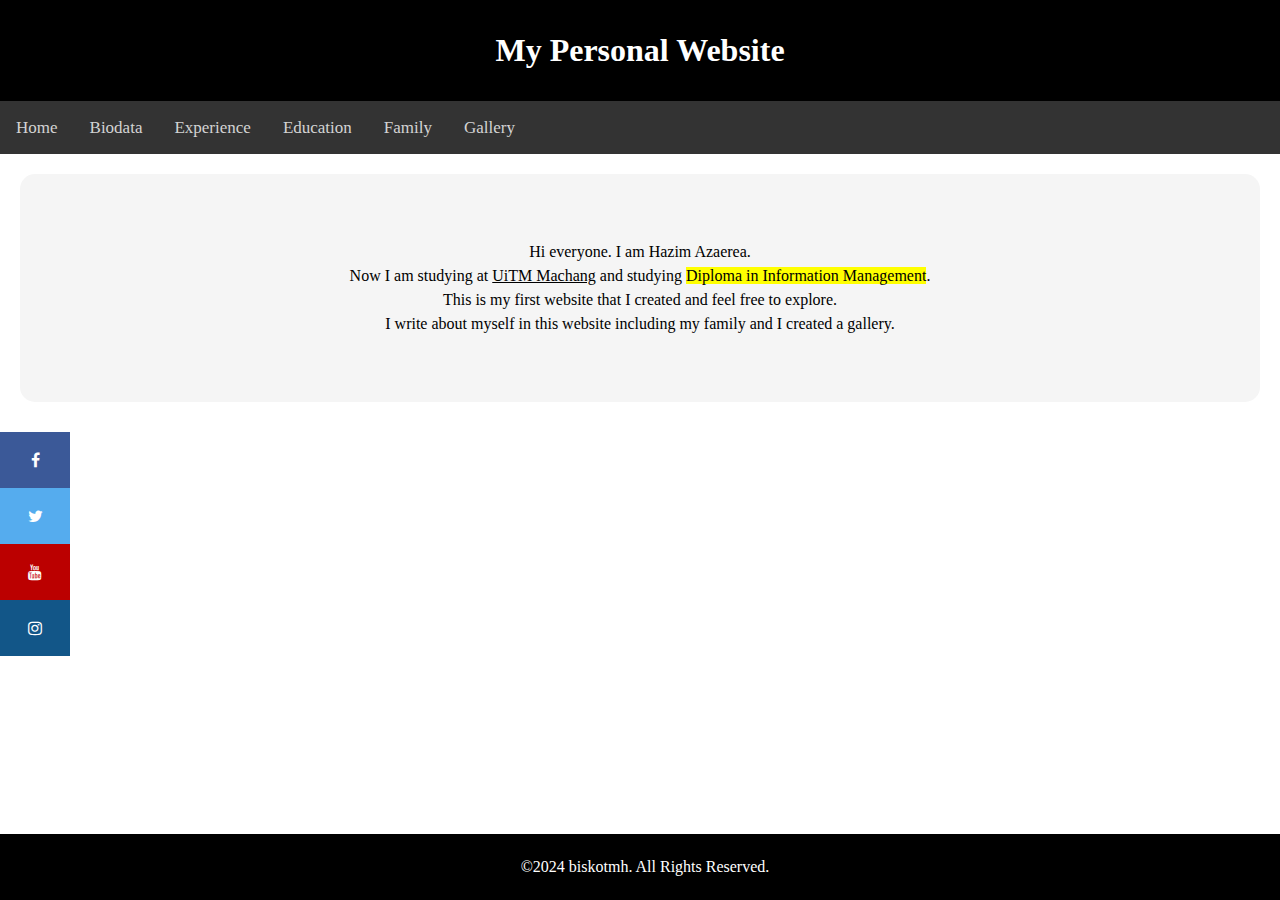
<file: index.html>
<!DOCTYPE html>
<html>
<head>
	<meta charset="utf-8">
	<meta name="viewport" content="width=device-width, initial-scale=1">
	<title>Personal Website</title>

	<link rel="stylesheet" type="text/css" href="css/style.css">

</head>
<body>
	<script>
		{
			alert("Assalamualaikum. \nWelcome to my page.")
		}
	</script>
	<header>
		<iframe src="https://free.timeanddate.com/clock/i9pdvhbh/n122/fcfff/tc000/pc000/ftb/th2" frameborder="0" width="81" height="19" align="right"></iframe>

		<h1>My Personal Website</h1>
	</header>
	<div class="topnav">
  	<a href="index.html">Home</a>
  	<a href="biodata.html">Biodata</a>
  	<a href="experience.html">Experience</a>
  	<a href="education.html">Education</a>
  	<a href="family.html">Family</a>
  	<a href="gallery.html">Gallery</a>
	</div>
	<main>
	<div class="container">
	<p style="text-align: center;">Hi everyone. I am Hazim Azaerea.<br>Now I am studying at <ins>UiTM Machang</ins> and studying <mark>Diploma in Information Management</mark>.<br>This is my first website that I created and feel free to explore.<br>I write about myself in this website including my family and I created a gallery.</p>
	</div>
	</main>
	<link rel="stylesheet" href="https://cdnjs.cloudflare.com/ajax/libs/font-awesome/4.7.0/css/font-awesome.min.css">
	<a href="https://www.facebook.com/share/19mXJmmjLT/?mibextid=wwXIfr" target="_blank" class="fa fa-facebook"></a><br>
	<a href="https://x.com/biskotmh?s=11&t=kjhNj8TjVTald_N5rqcELg" target="_blank" class="fa fa-twitter"></a><br>
	<a href="https://youtube.com/@biskotmh?si=TbrNJyO-RKwLCbUy" target="_blank" class="fa fa-youtube"></a><br>
	<a href="https://www.instagram.com/biskotmh/profilecard/?igsh=MTFpNHhpNWdwNnZlYQ==" target="_blank" class="fa fa-instagram"></a>
	<footer>
		<p>&copy;2024 biskotmh. All Rights Reserved.</p>
	</footer>

</body>
</html>
</file>
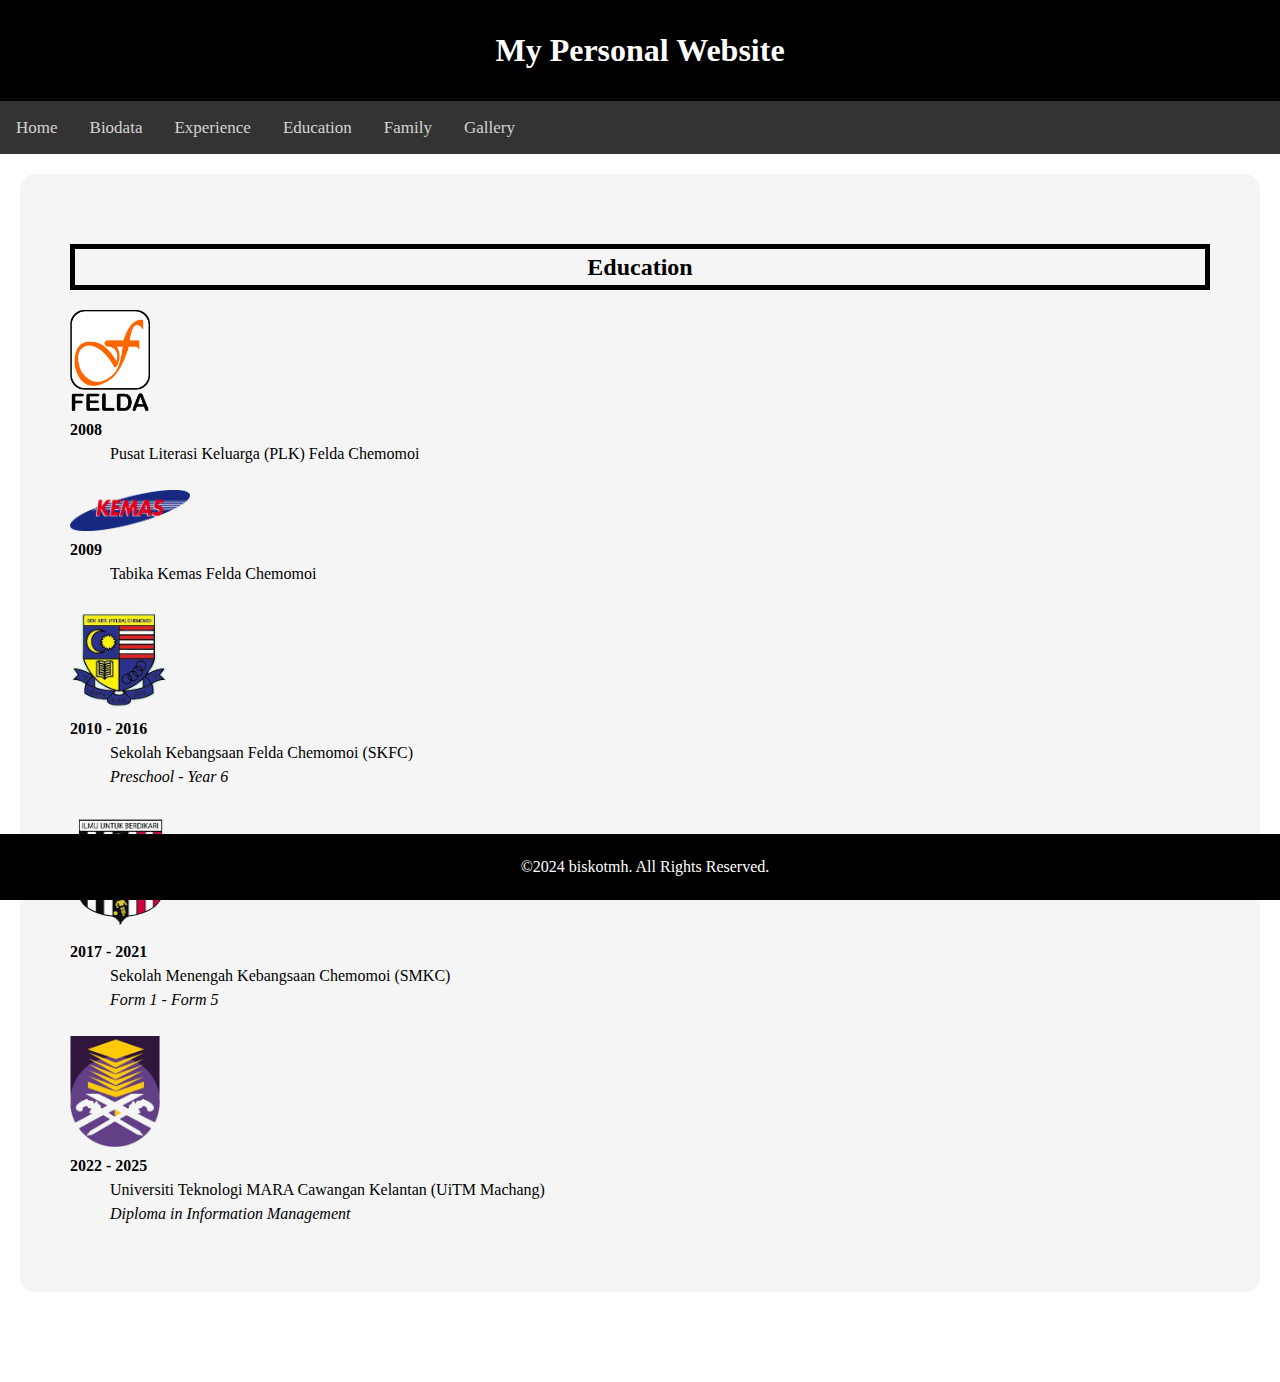
<file: education.html>
<!DOCTYPE html>
<html>
<head>
	<meta charset="utf-8">
	<meta name="viewport" content="width=device-width, initial-scale=1">
	<title>Personal Website</title>

	<link rel="stylesheet" type="text/css" href="css/style.css">

</head>
<body>
	<header>
		<iframe src="https://free.timeanddate.com/clock/i9pdvhbh/n122/fcfff/tc000/pc000/ftb/th2" frameborder="0" width="81" height="19" align="right"></iframe>
		<h1>My Personal Website</h1>
	</header>
	<div class="topnav">
  	<a href="index.html">Home</a>
  	<a href="biodata.html">Biodata</a>
  	<a href="experience.html">Experience</a>
  	<a href="education.html">Education</a>
  	<a href="family.html">Family</a>
  	<a href="gallery.html">Gallery</a>
	</div>
	<main>
	<div class="container">
	<h2 style="text-align: center; border: 5px solid;">Education</h2>
    <dl>
  		<img src="image/literasi.png" alt="PLK Logo" style="width:80px">
    	<dt>2008</dt>
    	<dd>Pusat Literasi Keluarga (PLK) Felda Chemomoi</dd><br>
  		<img src="image/kemas.png" alt="Tabika Kemas Logo" style="width:120px">    	
  		<dt>2009</dt>
    	<dd>Tabika Kemas Felda Chemomoi</dd><br>
  		<img src="image/skfc.png" alt="SKFC Logo" style="width:100px">
    	<dt>2010 - 2016</dt>
    	<dd>Sekolah Kebangsaan Felda Chemomoi (SKFC)<br><i>Preschool - Year 6</i></br></dd><br>
  		<img src="image/smkc.png" alt="SMKC Logo" style="width:100px">
    	<dt>2017 - 2021</dt>
    	<dd>Sekolah Menengah Kebangsaan Chemomoi (SMKC)<br><i>Form 1 - Form 5</i></br></dd><br>
  		<img src="image/uitm.png" alt="UiTM Logo" style="width:90px">
    	<dt>2022 - 2025</dt>
    	<dd>Universiti Teknologi MARA Cawangan Kelantan (UiTM Machang)<br><i>Diploma in Information Management</i></br></dd>
    </dl>
    
	
	
	
	</div>
	</main>
	<footer>
		<p>&copy;2024 biskotmh. All Rights Reserved.</p>
	</footer>

</body>
</html>
</file>
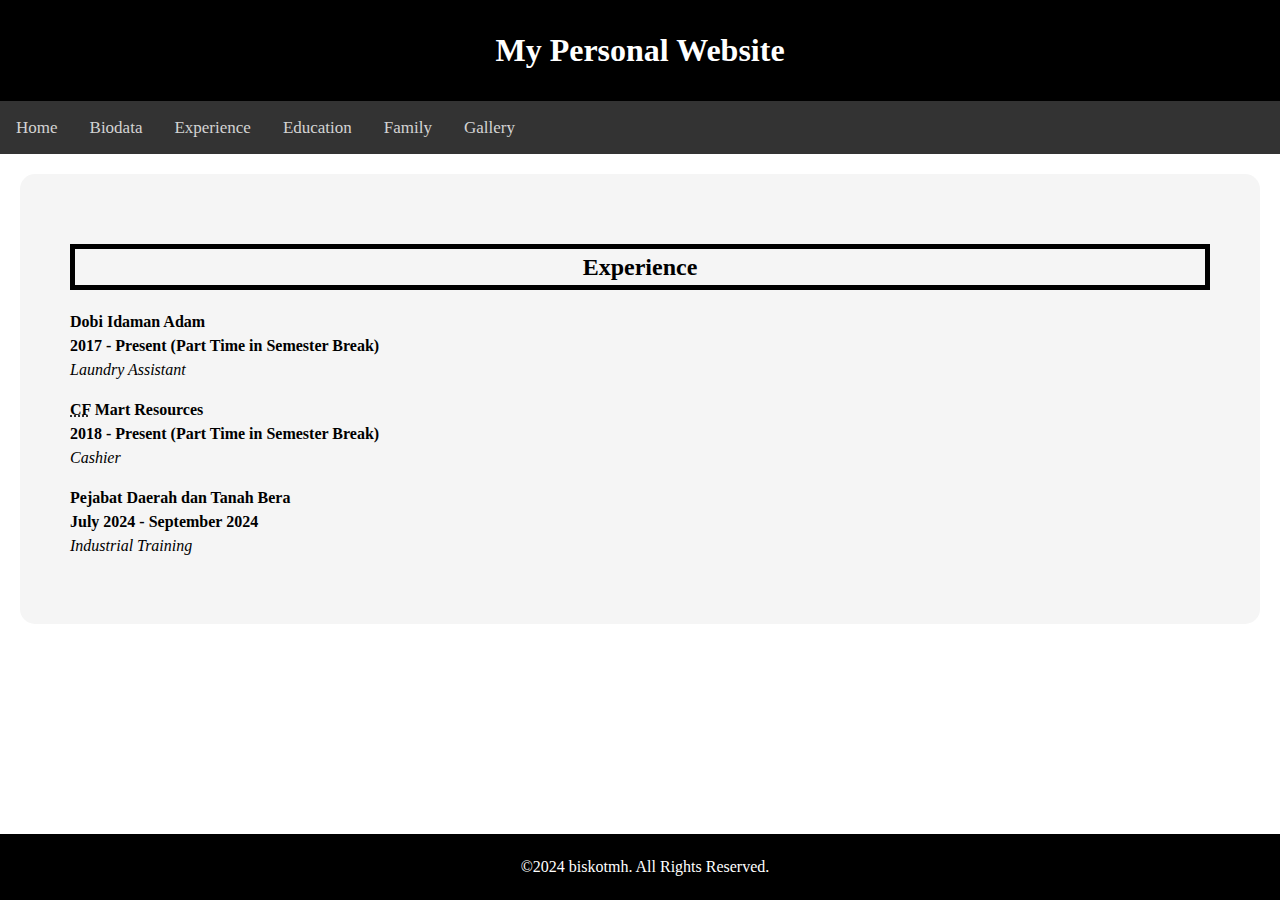
<file: experience.html>
<!DOCTYPE html>
<html>
<head>
	<meta charset="utf-8">
	<meta name="viewport" content="width=device-width, initial-scale=1">
	<title>Personal Website</title>

	<link rel="stylesheet" type="text/css" href="css/style.css">

</head>
<body>
	<header>
		<iframe src="https://free.timeanddate.com/clock/i9pdvhbh/n122/fcfff/tc000/pc000/ftb/th2" frameborder="0" width="81" height="19" align="right"></iframe>
		<h1>My Personal Website</h1>
	</header>
	<div class="topnav">
  	<a class="active" href="index.html">Home</a>
  	<a href="biodata.html">Biodata</a>
  	<a href="experience.html">Experience</a>
  	<a href="education.html">Education</a>
  	<a href="family.html">Family</a>
  	<a href="gallery.html">Gallery</a>
	</div>
	<main>
	<div class="container">
	<h2 style="text-align: center; border: 5px solid;">Experience</h2>
    <p><b>Dobi Idaman Adam <br>2017 - Present (Part Time in Semester Break)</b></br><i>Laundry Assistant</i></p>
    <p><b><abbr title="Chemomoi Frozen">CF</abbr> Mart Resources <br>2018 - Present (Part Time in Semester Break)</b></br><i>Cashier</i></p>
    <p><b>Pejabat Daerah dan Tanah Bera <br>July 2024 - September 2024</b></br><i>Industrial Training</i></p>
	</div>
	</main>
	<footer>
		<p>&copy;2024 biskotmh. All Rights Reserved.</p>
	</footer>

</body>
</html>
</file>
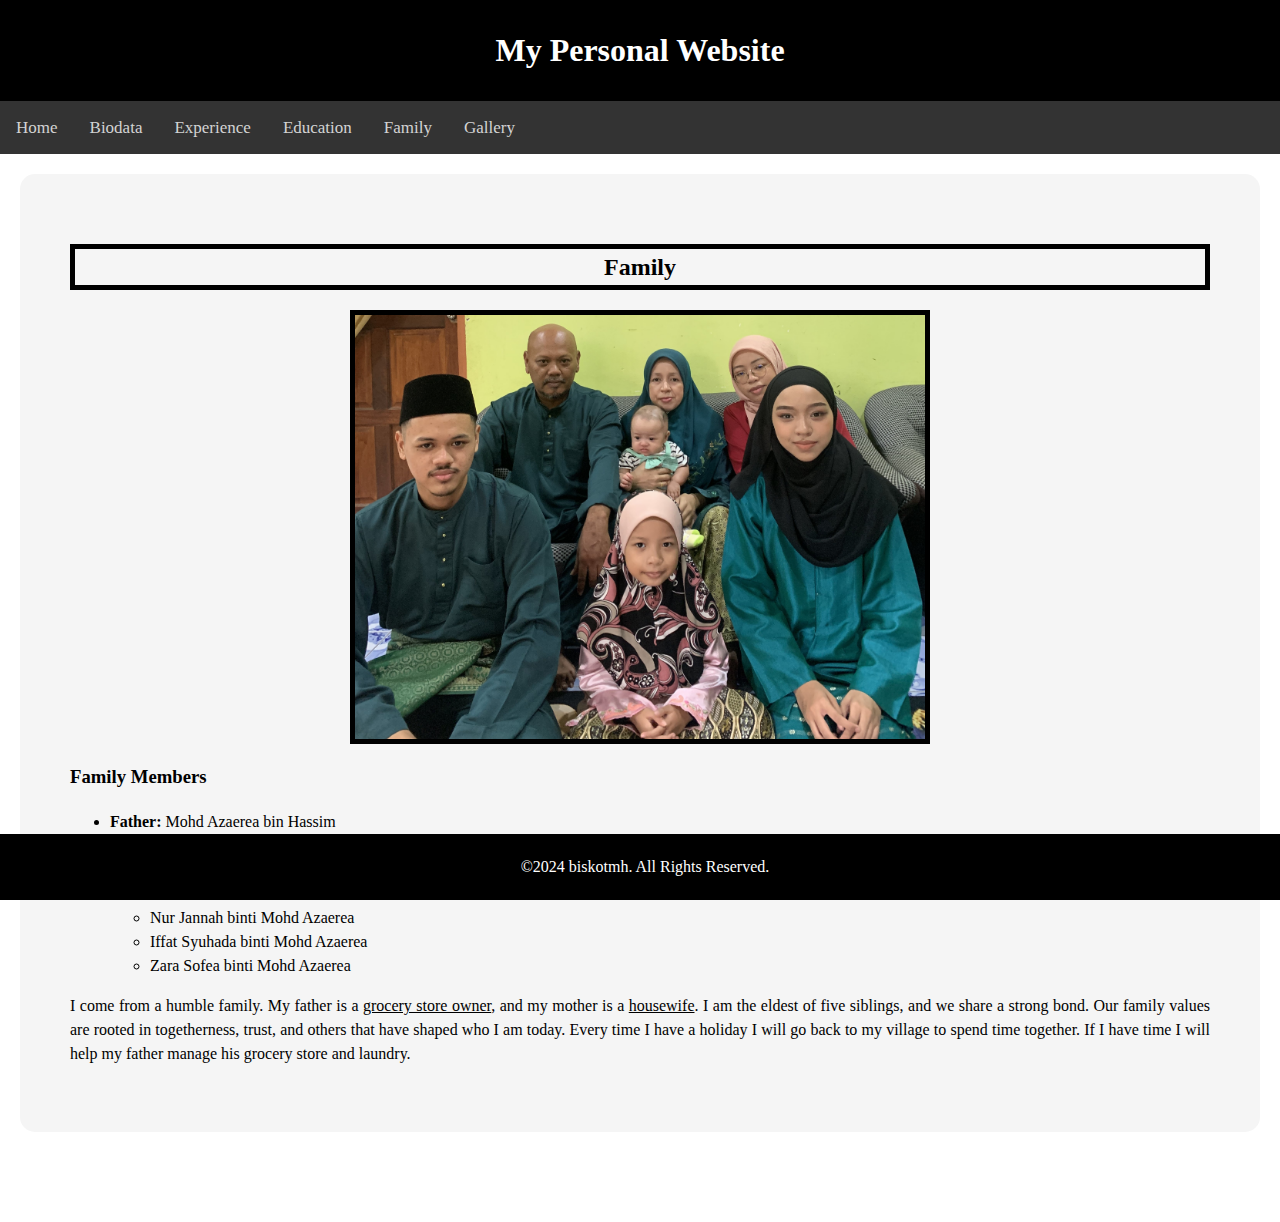
<file: family.html>
<!DOCTYPE html>
<html>
<head>
	<meta charset="utf-8">
	<meta name="viewport" content="width=device-width, initial-scale=1">
	<title>Personal Website</title>

	<link rel="stylesheet" type="text/css" href="css/style.css">

</head>
<body>
	<header>
		<iframe src="https://free.timeanddate.com/clock/i9pdvhbh/n122/fcfff/tc000/pc000/ftb/th2" frameborder="0" width="81" height="19" align="right"></iframe>
		<h1>My Personal Website</h1>
	</header>
	<div class="topnav">
  	<a href="index.html">Home</a>
  	<a href="biodata.html">Biodata</a>
  	<a href="experience.html">Experience</a>
  	<a href="education.html">Education</a>
  	<a href="family.html">Family</a>
  	<a href="gallery.html">Gallery</a>
	</div>
	<main>
	<div class="container">
	<h2 style="text-align: center; border: 5px solid;">Family</h2>
    <img src="image/family.JPG" alt="My Family Photo" class="center">
    <h3>Family Members</h3>
    <ul>
    	<li><strong>Father: </strong>Mohd Azaerea bin Hassim</li>
    	<li><strong>Mother: </strong>Mazrina binti Sahat</li>
    	<li><strong>Siblings: </strong></li>
    	<ul>
    		<li>Nur Alia Farhana binti Mohd Azaerea</li>
    		<li>Nur Jannah binti Mohd Azaerea</li>
    		<li>Iffat Syuhada binti Mohd Azaerea</li>
    		<li>Zara Sofea binti Mohd Azaerea</li>
    	</ul>
    </ul>
    <p style="text-align: justify;">I come from a humble family. My father is a <ins>grocery store owner</ins>, and my mother is a <ins>housewife</ins>. I am the eldest of five siblings, and we share a strong bond. Our family values are rooted in togetherness, trust, and others that have shaped who I am today. Every time I have a holiday I will go back to my village to spend time together. If I have time I will help my father manage his grocery store and laundry.</p>
	</div>
	</main>
	<footer>
		<p>&copy;2024 biskotmh. All Rights Reserved.</p>
	</footer>

</body>
</html>
</file>
<file: css/style.css>
body
{
  font-family: Georgia;
  margin: 0px;
  margin-bottom: 60px;
  line-height: 1.5;
}


header
{
  text-align: center;
  background-color: black;
  color: white;
  padding: 5px;
}


.topnav 
{
  background-color: #333;
  overflow: hidden;
}

.topnav a 
{
  float: left;
  color: lightgray;
  text-align: center;
  padding: 14px 16px;
  text-decoration: none;
  font-size: 17px;
}

.topnav a:hover 
{
  background-color: #ddd;
  color: black;
}

.container
{
  background-color: whitesmoke;
  border-radius: 15px;
  padding: 50px;
  margin-bottom: 10px;
}

main
{
  padding: 20px;
}

table, tr, th, td
{
  border: 2px solid;
  border-collapse: collapse;
}

th, td
{
  padding: 8px;
}

th
{
  background-color: whitesmoke;
}

td:hover
{
  background-color: lightgray;
}

dt
{
  font-weight: bold;
}

caption
{
  font-size: 8px;
}

.row 
{
  display: flex;
  flex-wrap: wrap;
  padding: 0 4px;
}

.column 
{
  flex: 20%;
  max-width: 25%;
  padding: 0 4px;
}

.column img 
{
  margin-top: 8px;
  vertical-align: middle;
  width: 100%;
}

@media screen and (max-width: 800px) {
  .column {
    flex: 50%;
    max-width: 50%;
  }
}

@media screen and (max-width: 600px) {
  .column {
    flex: 100%;
    max-width: 100%;
  }
}

.fa 
{
  padding: 20px;
  font-size: 30px;
  width: 30px;
  text-align: center;
  text-decoration: none;
}

.fa:hover 
{
    opacity: 0.7;
}

.fa-facebook 
{
  background: #3B5998;
  color: white;
}

.fa-twitter 
{
  background: #55ACEE;
  color: white;
}

.fa-youtube 
{
  background: #bb0000;
  color: white;
}

.fa-instagram 
{
  background: #125688;
  color: white;
}

.center {
  display: block;
  margin-left: auto;
  margin-right: auto;
  width: 50%;
  border: 5px solid;
}

footer
{
  text-align: center;
  background-color: black;
  color: white;
  width: 100%;
  bottom: 0;
  padding: 5px;
  position: fixed;
}
</file>
